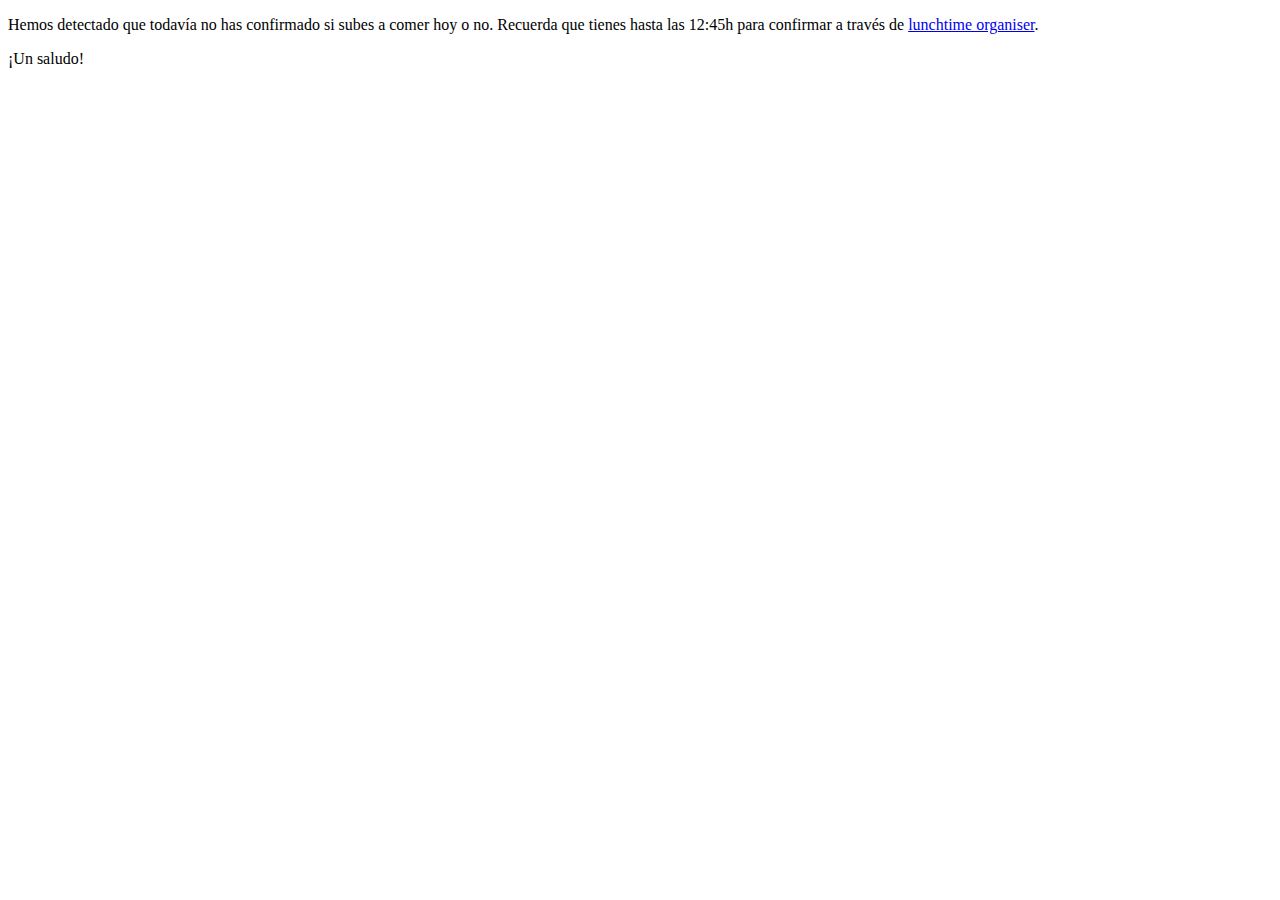
<file: lunchtime_organiser/templates/attendance_remainder_email.html>
<!DOCTYPE html>
<html>
    <body>
        <p>
            Hemos detectado que todavía no has confirmado si subes a comer hoy o no. Recuerda que tienes hasta las 12:45h para confirmar a través de <a href="http://apps.morelab.deusto.es/lunchtime">lunchtime organiser</a>.
        </p>

        <p>
            ¡Un saludo!
        </p>
    </body>
</html>
</file>
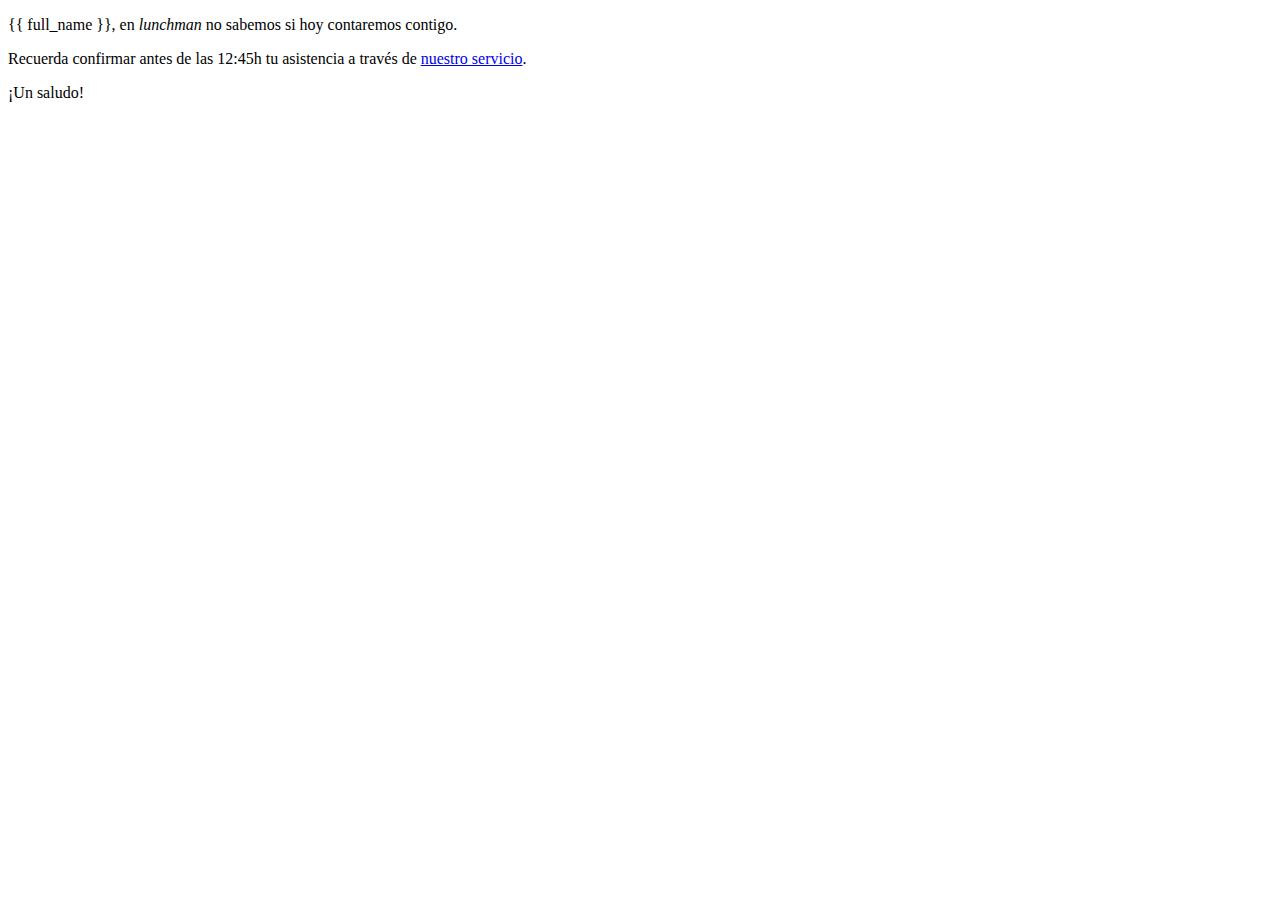
<file: lunchman/templates/mail/attendance_reminder.html>
<!DOCTYPE html>
<html>
    <body>
        <p>
            {{ full_name }}, en <em>lunchman</em> no sabemos si hoy contaremos contigo.
        </p>

        <p>
            Recuerda confirmar antes de las 12:45h tu asistencia a través de <a href="http://apps.morelab.deusto.es/lunchman">nuestro servicio</a>.
        </p>

        <p>
            ¡Un saludo!
        </p>
    </body>
</html>
</file>
